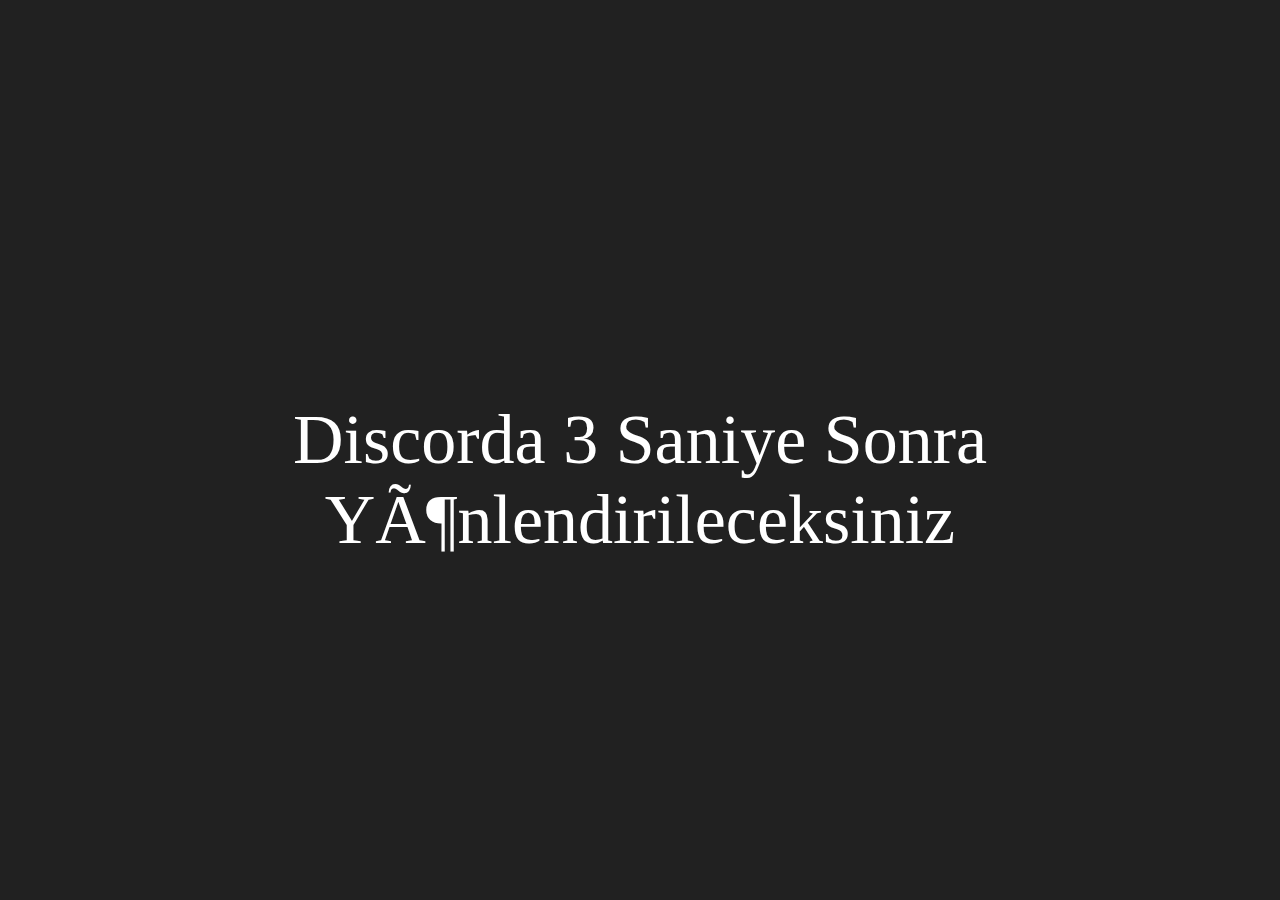
<file: pages/discord.html>
<html>

<head>

<title>Sayfa Yönelendirme</title> 

<META HTTP-EQUIV="Content-Type" CONTENT="text/html; charset=iso-8859-9">

<META HTTP-EQUIV="Refresh" CONTENT="3; URL = https://discord.gg/CQypEW64Xz">

</head>



<body>


<script>
     var zaman = 3;
 var geriSay = setInterval(function(){
  zaman--;
  document.getElementById("goster").textContent = zaman;
  if(zaman <= 0){
      clearInterval(geriSay);
  }
},1000);
</script>
<center>
<p> Discorda <span id="goster">3 </span> Saniye Sonra Yönlendirileceksiniz</p>
<style>
    body{
        background-color: #212121;
    }
    p{
        margin-top: 400px;
        color: white;
        font-size: 70px;

    }
</style>
</center>
</body>
</file>
